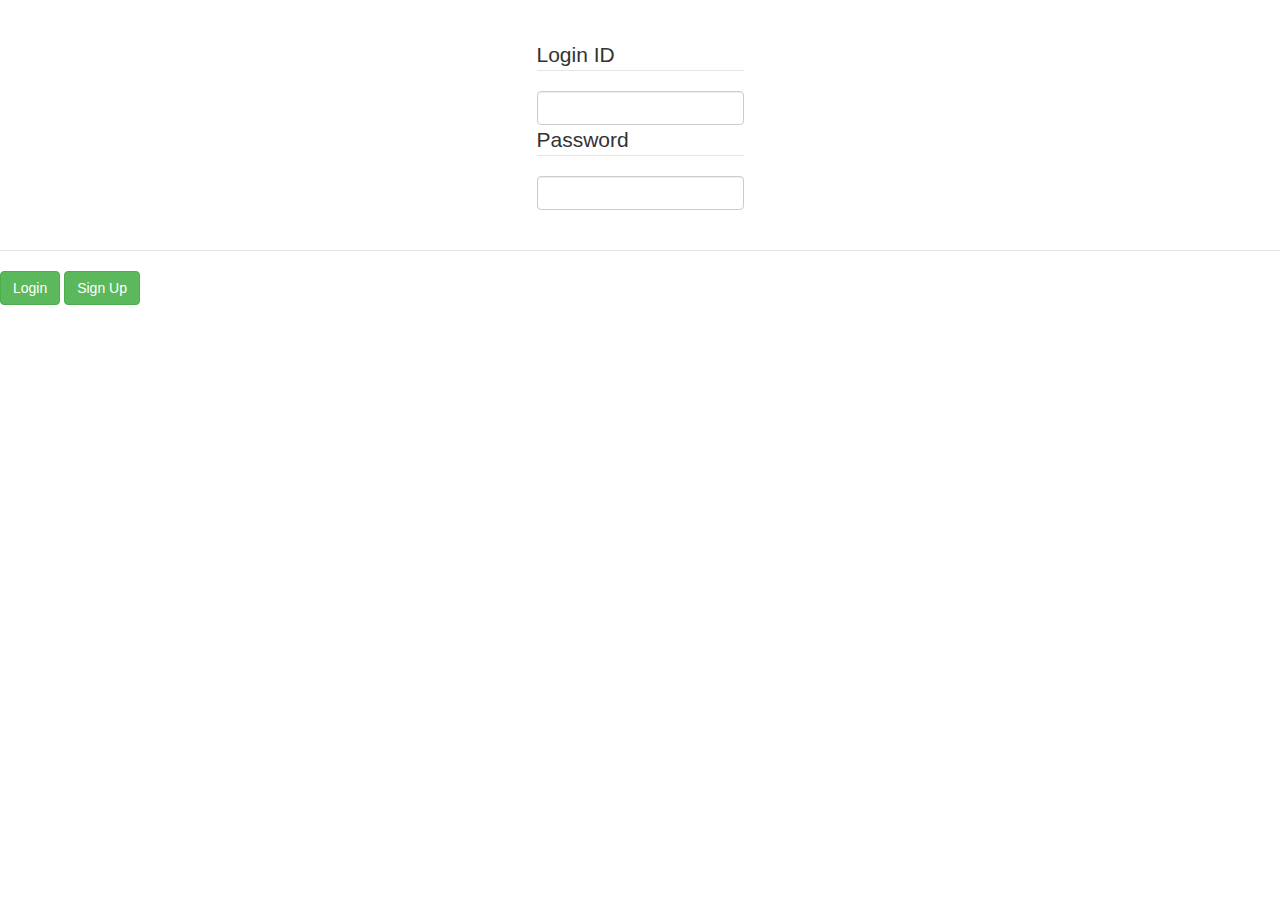
<file: index.html>
<!DOCTYPE html>
<html lang="en">

<head>
	<meta charset="UTF-8">
	<meta http-equiv="X-UA-Compatible" content="IE=edge">
	<meta name="viewport" content="width=device-width, initial-scale=1.0">
	<title>Login System</title>
	<link rel="stylesheet" type="text/css" href="css/bootstrap.css">
	<link rel="stylesheet" type="text/css" href="css/login.css">

	<script type="text/javascript" src="js/jquery.js"></script>
	<script type="text/javascript" src="js/login.js"></script>
</head>

<body>
	<div class="box">
		<fieldset>
			<form id="formbox">
				<legend>Login ID</legend>
				<input type="text" class="form-control" id="#id">

				<legend>Password</legend>
				<input type="text" class="form-control" id="#password">
			</form>
		</fieldset>
	</div>
	<div class="commands">
		<legend></legend>
		<button type="submit" id="login" class="btn btn-success">Login</button>
		<button type="submit" id="signup"  class="btn btn-success" onclick = "window.location.href='newacc.html'">Sign Up</button>
	</div>

</body>

</html>
</file>
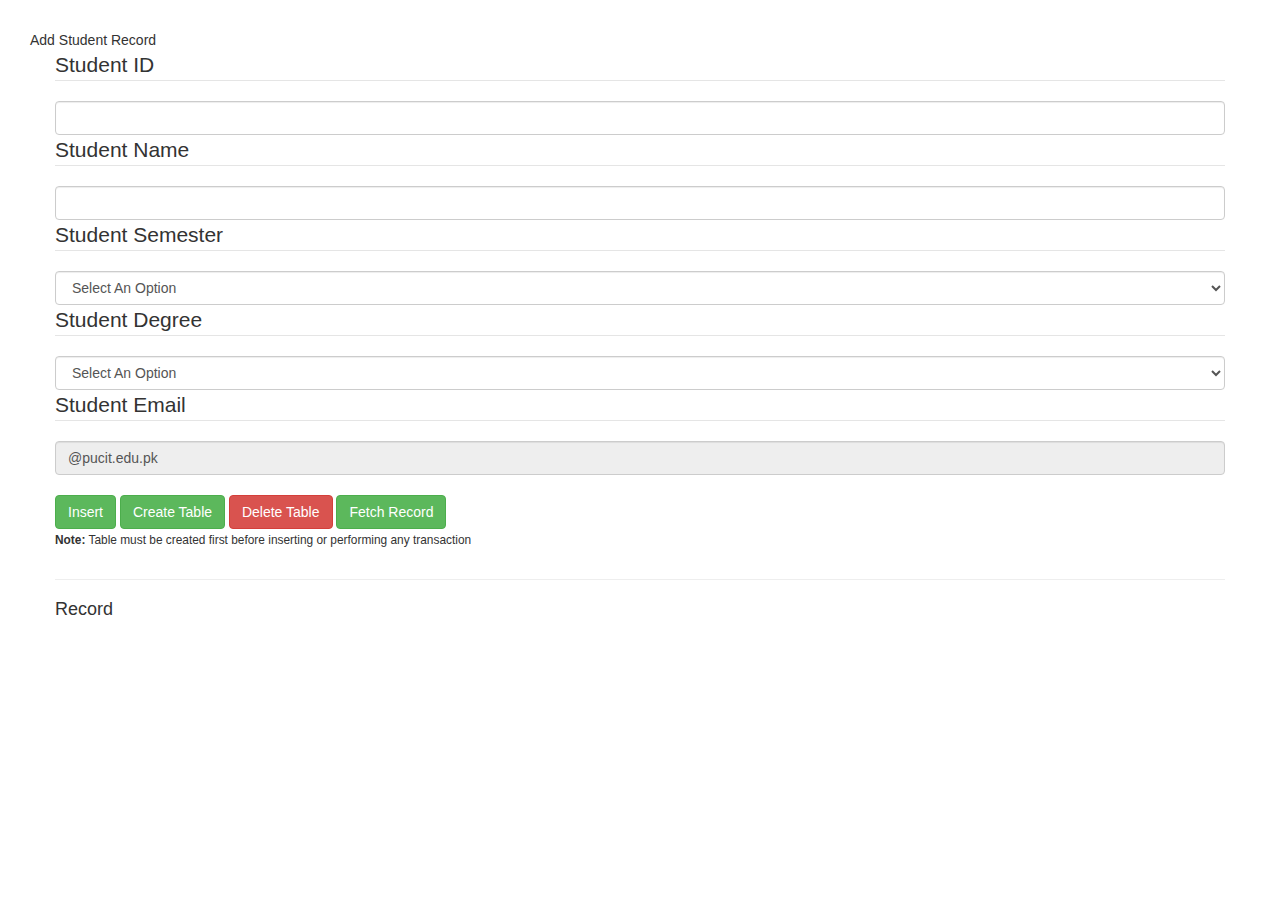
<file: newacc.html>
<!DOCTYPE html>
<html>

<head>
    <title>SQL DATABASE</title>
    <meta name="viewport" content="user-scalable=no,width=device-width" />
    <link rel="stylesheet" type="text/css" href="css/bootstrap.css">
    <link rel="stylesheet" type="text/css" href="css/more.css">

    <script type="text/javascript" src="js/jquery.js"></script>
    <script type="text/javascript" src="js/script.js"></script>
</head>

<body style="margin:30px">
    <!--
	How to View Web SQL data:
	0. Run the source code above on your browser
	1. Press Ctrl + Shift + I
	2. Click on "Application" tab
	3. Double click on "Web SQL" then click on itemDB (name of our database)
	-->
    <header>Add Student Record</header>
    <div class="container">

        <div class="row">
            <form>
                <fieldset>
                    <legend>Student ID</legend>
                    <input type="text" class="form-control" name="" id="id" required>

                    <legend>Student Name</legend>
                    <input type="text" class="form-control" id="name" name="" required>

                    <legend>Student Semester</legend>
                    <!-- <input type="number" class="form-control" name="" id="sem"> -->
                    <select class="form-control" id="sem" required>
                        <option value="" selected disabled hidden>Select An Option</option>
                        <option value="1">1</option>
                        <option value="2">2</option>
                        <option value="3">3</option>
                        <option value="4">4</option>
                        <option value="5">5</option>
                        <option value="6">6</option>
                        <option value="7">7</option>
                        <option value="8">8</option>
                    </select>

                    <legend>Student Degree</legend>
                    <!-- <input type="text" class="form-control" id="deg" name=""> -->
                    <select class="form-control" id="deg" required>
                        <option value="" selected disabled hidden>Select An Option</option>
                        <option value="Information Technology">BS - IT</option>
                        <option value="Computer Science">BS - CS</option>
                        <option value="Software Engineering">BS - SE</option>
                    </select>

                    <legend>Student Email</legend>
                    <input type="email" class="form-control" name="" id="email" value="@pucit.edu.pk" disabled>

                    <br>
                    <div class="commands">
                        <button type="button" id="insert" class="btn btn-success">Insert</button>

                        <button type="button" id="create" class="btn btn-success">Create Table</button>

                        <button type="button" id="remove" class="btn btn-danger">Delete Table</button>

                        <button type="button" id="list" class="btn btn-success">Fetch Record</button>
                    </div>
                    <p><small><b>Note:</b> Table must be created first before inserting or performing any
                        transaction</small></p>
                </fieldset>
            </form>

            <hr>
            <h4>Record</h4>
            <table class="table table-bordered table-hover" id="recordlist">

            </table>

        </div>
    </div>

    <script type="text/javascript" src="./js/binding.js"></script>

</body>

</html>
</file>
<file: css/login.css>
.box{
    margin: 20px;
    display: flex;
    justify-content: center;
    align-items: center;
    padding: 20px;
}
</file>
<file: css/more.css>
/* tr:nth-child(2n){
    background-color: rgb(207, 190, 190);
} */
@media only screen and (max-width: 475px){
    .commands{
        display: flex;
        flex-wrap: wrap;
        justify-content: space-between;
    }   
}
</file>
